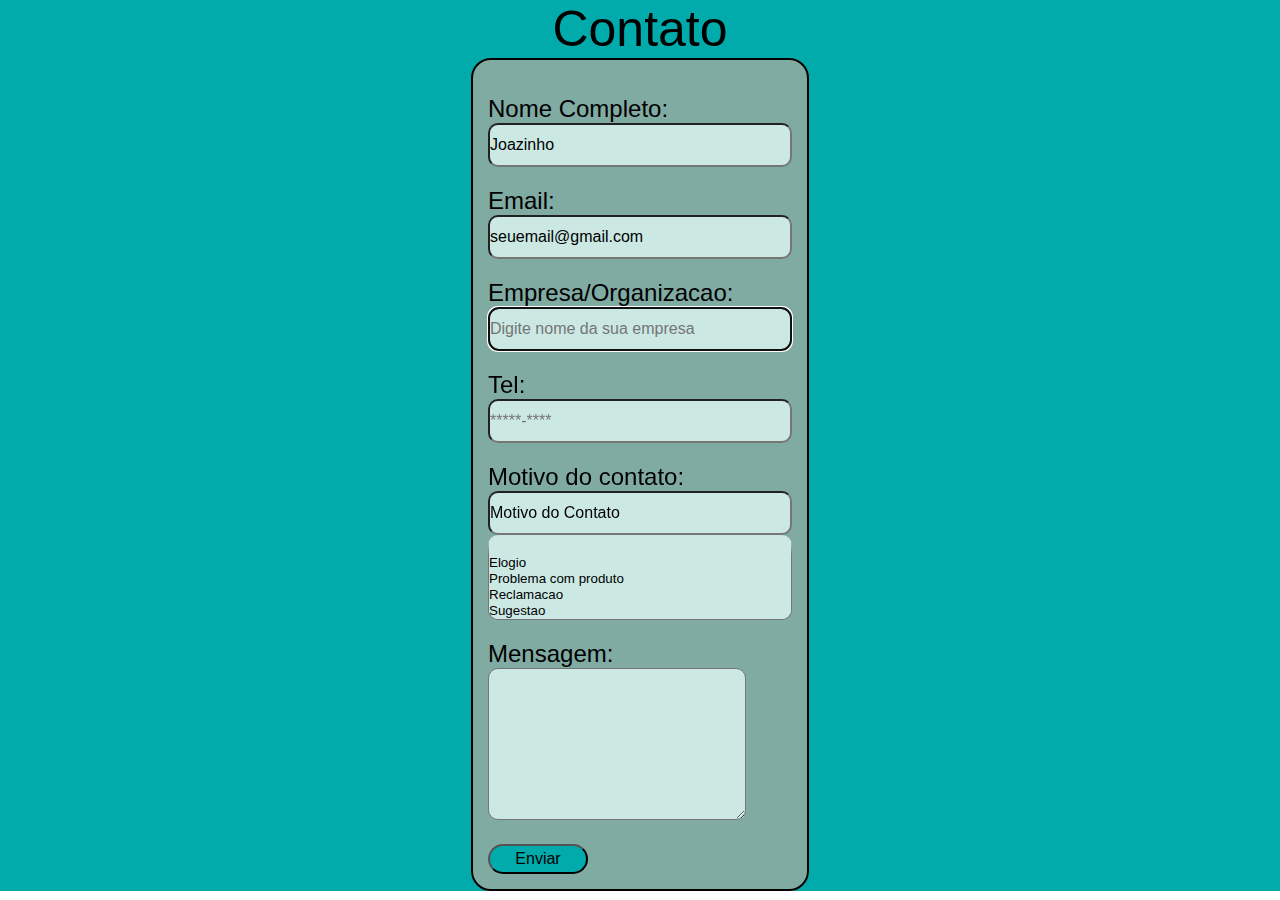
<file: Contato/index.html>
<!DOCTYPE html>
<html lang="en">
  <head>
    <meta charset="UTF-8" />
    <meta name="viewport" content="width=device-width, initial-scale=1.0" />

    <!-- Aqui é estilo das paginas-->
    <link rel="stylesheet" type="text/css" href="../assets/style.css" />

    <title>Document</title>
  </head>
  <body>
    <header></header>
    <main>
      <h1>Contato</h1>
      <form action="" method="POST">
        <!-- Fieldeset usado para fazer uma caixa em volta,nao usei o legend e sim um h1 centralizado a cima do fieldset-->
        <fieldset>
          <label for="idNome" class="espacoForms">Nome Completo:</label>

          <input
            type="text"
            id="idNome"
            name="nmNome"
            value="Joazinho"
            placeholder="Digite seu nome aqui"
            minlength="3"
            maxlength="140"
            autocomplete="on"
            required
          />
          <label for="idEmail" class="espacoForms">Email:</label>
          <input
            type="email"
            id="idEmail"
            name="nmEmail"
            value="seuemail@gmail.com"
            placeholder="Digite seu email"
            required
          />

          <label for="idEmpresa" class="espacoForms"
            >Empresa/Organizacao:</label
          >
          <input
            type="text"
            id="idEmpresa"
            name="nmEmpresa"
            value=""
            placeholder="Digite nome da sua empresa"
            autofocus
          />
          <br />

          <label for="idTel" class="espacoForms">Tel:</label>
          <input
            type="tel"
            id="idTel"
            name="nmTel"
            value=""
            placeholder="*****-****"
            minlength="8"
            maxlength="10"
            pattern="^\([1-9]{2}\)[0-9]{4}\-[0-9]{4}$"
            autocomplete="off"

          />

          <label for="idMotivo" class="espacoForms">Motivo do contato:</label>
          <input
            type="text"
            id="idMotivo"
            name="nmMotivo"
            value="Motivo do Contato"
            placeholder=""
            readonly
          />
          <select name="IdSelctMotivo" class="espacoForms" multiple>
            <option value="elogio">Elogio</option>
            <option value="problema">Problema com produto</option>
            <option value="reclamacao">Reclamacao</option>
            <option value="sugestao">Sugestao</option>
            <option value="outro">Outro</option>

          </select>

          <label for="idMsg" class="espacoForms">Mensagem:</label>
          <textarea name="nmMsg" id="idMsg" cols="30" rows="10"required></textarea>

          <button type="submit">Enviar</button>
        </fieldset>
      </form>
    </main>
    <footer></footer>
  </body>
</html>
</file>
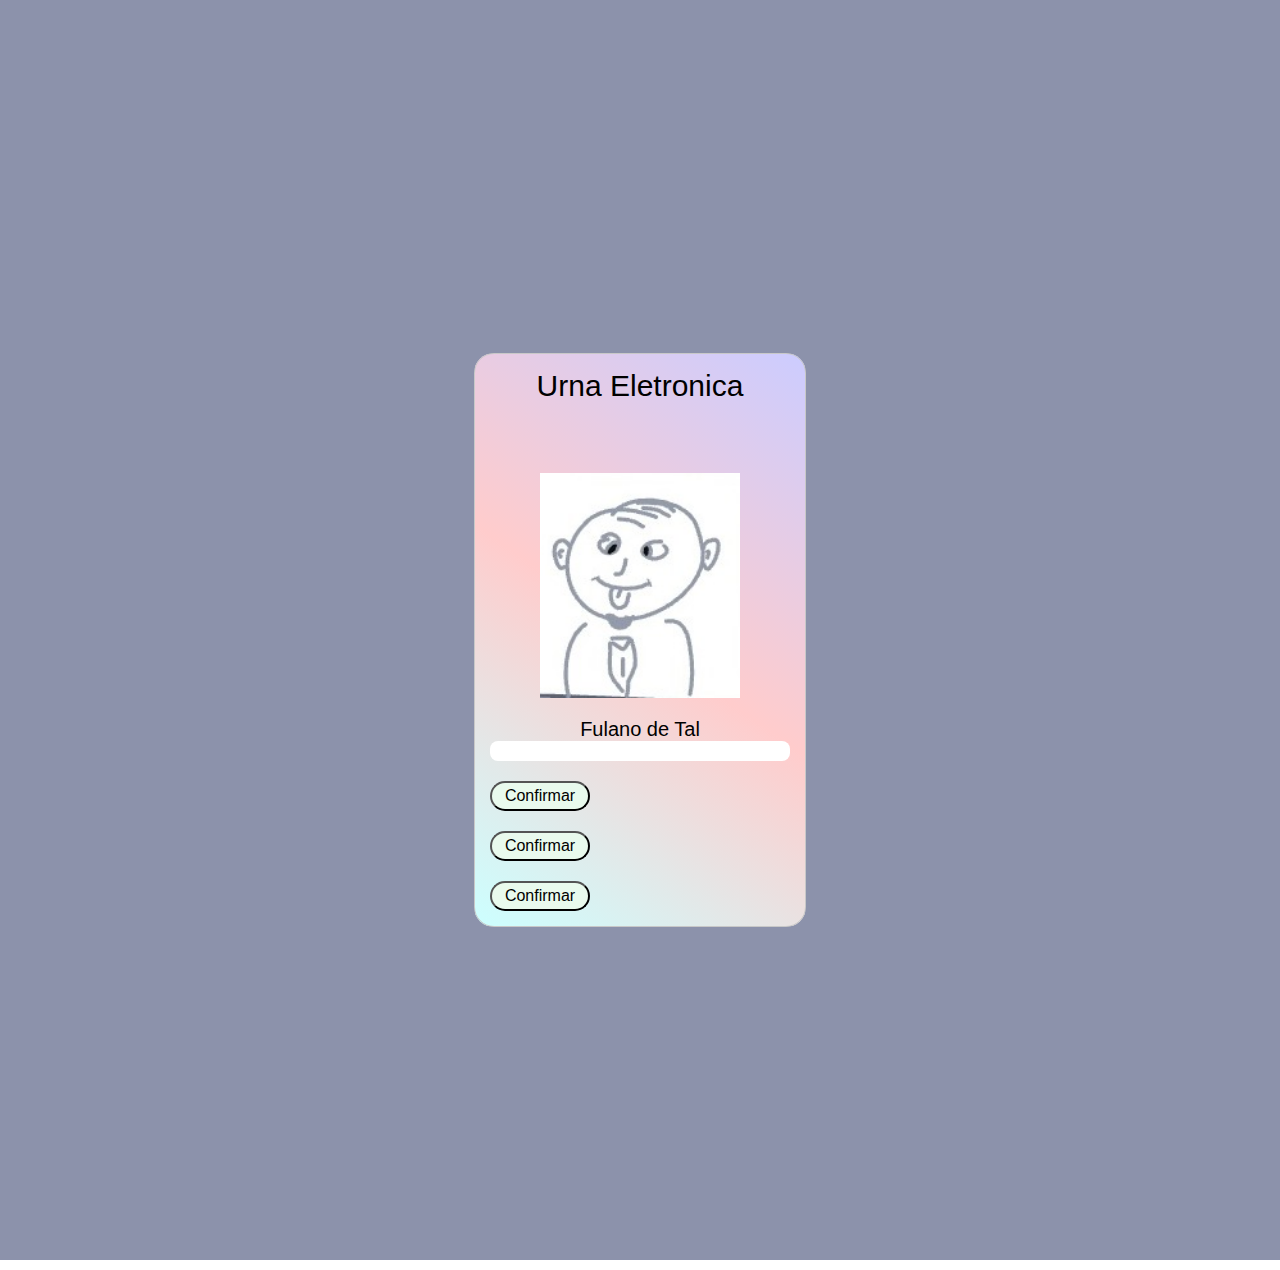
<file: UrnaEletronica/index.html>
<!DOCTYPE html>
<html lang="en">
<head>
  <meta charset="UTF-8">
  <meta name="viewport" content="width=device-width, initial-scale=1.0">
  <link rel="stylesheet" type="text/css" href="../assets/CSS/style.css">
  <title>Document</title>
</head>
<body>
  <header></header>
  <main>
    <form action="">
      <fieldset>
        <h1>Urna Eletronica</h1>
        <img src="../assets/Img/Candidato.jpeg" alt="Imagem do Candidato">
        <h2>Fulano de Tal</h2>
        <input type="text" name="nmNCandidato" minlength="1" maxlength="2">

        <div id="idButtonCandidato">
          <button class="butCandidato">Confirmar</button>

          <button class="butCandidato">Confirmar</button>

          <button class="butCandidato">Confirmar</button>

        </div>

      </fieldset>
    </form>
  </main>
  <footer></footer>

</body>
</html>
</file>
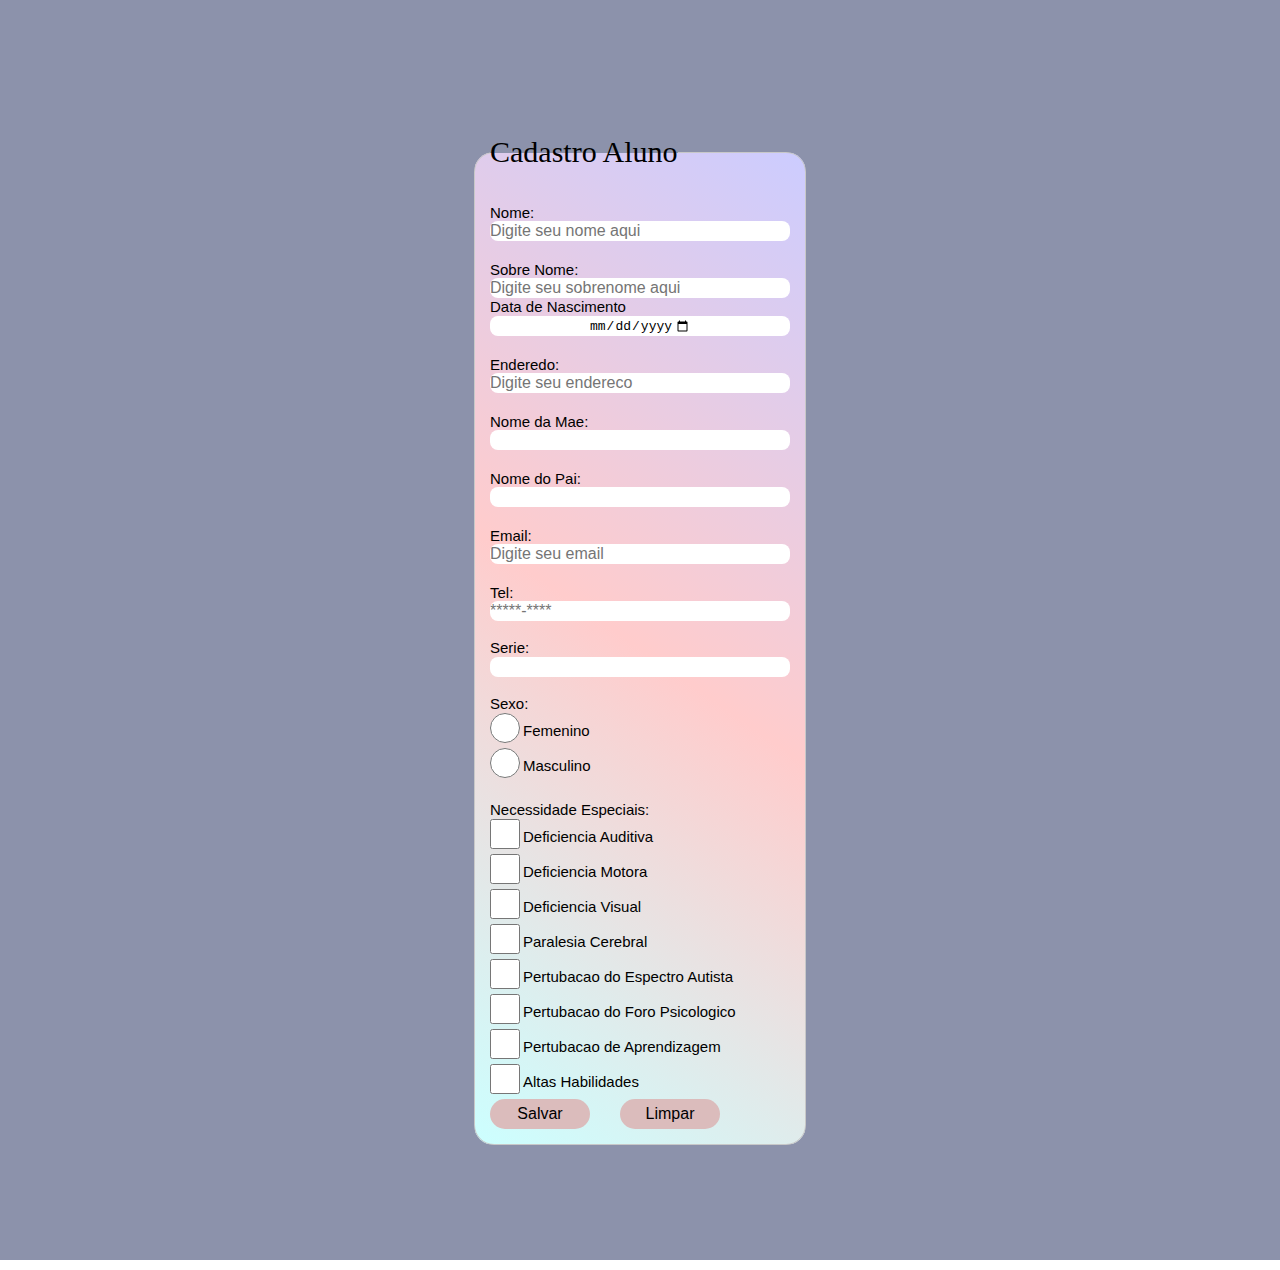
<file: CadastroAluno/cadastroAluno.html>
<!DOCTYPE html>
<html lang="en">
  <head>
    <meta charset="UTF-8" />
    <meta name="viewport" content="width=device-width, initial-scale=1.0" />
    <link rel="stylesheet" type="text/css" href="../assets/CSS/style.css" />
    <title>Cadastro</title>
  </head>
  <body>
    <header></header>
    <main>

      <form action="">
        <fieldset>
          <legend>Cadastro Aluno</legend>
          <label for="idNome" class="espacoForms">Nome: </label>
          <input
            type="text"
            id="idNome"
            name="nmNome"
            value=""
            placeholder="Digite seu nome aqui"
            minlength="3"
            maxlength="140"
            autocomplete="on"
            required
          />

          <label for="idSobreNome" class="espacoForms">Sobre Nome:</label>
          <input
            type="text"
            id="idSobreNome"
            name="nmSobreNome"
            value=""
            placeholder="Digite seu sobrenome aqui"
            minlength="3"
            maxlength="140"
            autocomplete="on"
            required
          />

          <label for="idDatas">Data de Nascimento</label>

          <input type="date" min="2000-01-01" max="2017-12-31" id="idDatas" />

          <label for="idEndereco" class="espacoForms">Enderedo:</label>
          <input
            type="text"
            id="idEndereco"
            name="nmEndereco"
            value=""
            placeholder="Digite seu endereco"
            required
          />
          <label for="idNomeMae" class="espacoForms">Nome da Mae:</label>
          <input
            type="text"
            id="idNomeMae"
            name="nmNomeMae"
            value=""
            placeholder=""
            minlength="3"
            maxlength="140"
            autocomplete="on"
            required
          />

          <label for="idNomePai" class="espacoForms">Nome do Pai:</label>
          <input
            type="text"
            id="idNomePai"
            name="nmNomePai"
            value=""
            placeholder=""
            minlength="3"
            maxlength="140"
            autocomplete="on"
            required
          />

          <label for="idEmail" class="espacoForms">Email:</label>
          <input
            type="email"
            id="idEmail"
            name="nmEmail"
            value=""
            inputmode="email"
            placeholder="Digite seu email"
            required
          />

          <label for="idTel" class="espacoForms">Tel:</label>
          <input
            type="tel"
            id="idTel"
            name="nmTel"
            value=""
            placeholder="*****-****"
            minlength="8"
            maxlength="10"
            pattern="^\([1-9]{2}\)[0-9]{4}\-[0-9]{4}$"
            autocomplete="off"
          />

          <br>

          <label for="idSerie">Serie:</label>
          <input type="number" name="nmSerie" id="idSerie" min="1" max="9" />

          <br>

          <label for="idSexo">Sexo:</label>



          <div class="divSel">
            <input
              type="radio"
              name="nmGenero"
              id="idFemenino"
              class="flagSel"
            />

            <label for="idFemenino">Femenino</label>
          </div>

          <div class="divSel">
            <input
              type="radio"
              name="nmGenero"
              id="idMasculino"
              class="flagSel"
            />
            <label for="idMasculino">Masculino</label>
          </div>

          <br>


          <label>Necessidade Especiais:</label>
          <br>

          <div class="divSel">
            <input type="checkbox" class="flagSel" /><label for="idAuditiva">Deficiencia Auditiva</label>
          </div>
          <div class="divSel">
            <input type="checkbox" class="flagSel" /><label for="idMotora">Deficiencia Motora</label>
          </div>
          <div class="divSel">
            <input type="checkbox" class="flagSel" /><label for="idVisual">Deficiencia Visual</label>
          </div>
          <div class="divSel">
            <input type="checkbox" class="flagSel" /><label for="idCerebral">Paralesia Cerebral</label>
          </div>
          <div class="divSel">
            <input type="checkbox" class="flagSel" /><label for="idAutista">Pertubacao do Espectro Autista</label>
          </div>
          <div class="divSel">
            <input type="checkbox" class="flagSel" /><label for="idPsicologico">Pertubacao do Foro Psicologico</label>
          </div>
          <div class="divSel">
            <input type="checkbox" class="flagSel" /><label for="idAprendizagem">Pertubacao de Aprendizagem</label>
          </div>
          <div class="divSel">
            <input type="checkbox" class="flagSel" /><label for="idHabilidade">Altas Habilidades</label>
          </div>

          <!--Aqui eu tive duvida do type que eu uso,eu usei o button por pesquisar e acreditar que é semantico na sua forma-->
          <div id="idButtonCadastroAluno" class="divButtonForm">
            <button type="button" value="salvaCadAluno" class="buttonForm">Salvar</button>
            <button type="reset" value="resetCadAluno" class="buttonForm">Limpar</button>
          </div>
        </fieldset>
      </form>
    </main>
    <footer></footer>
  </body>
</html>
</file>
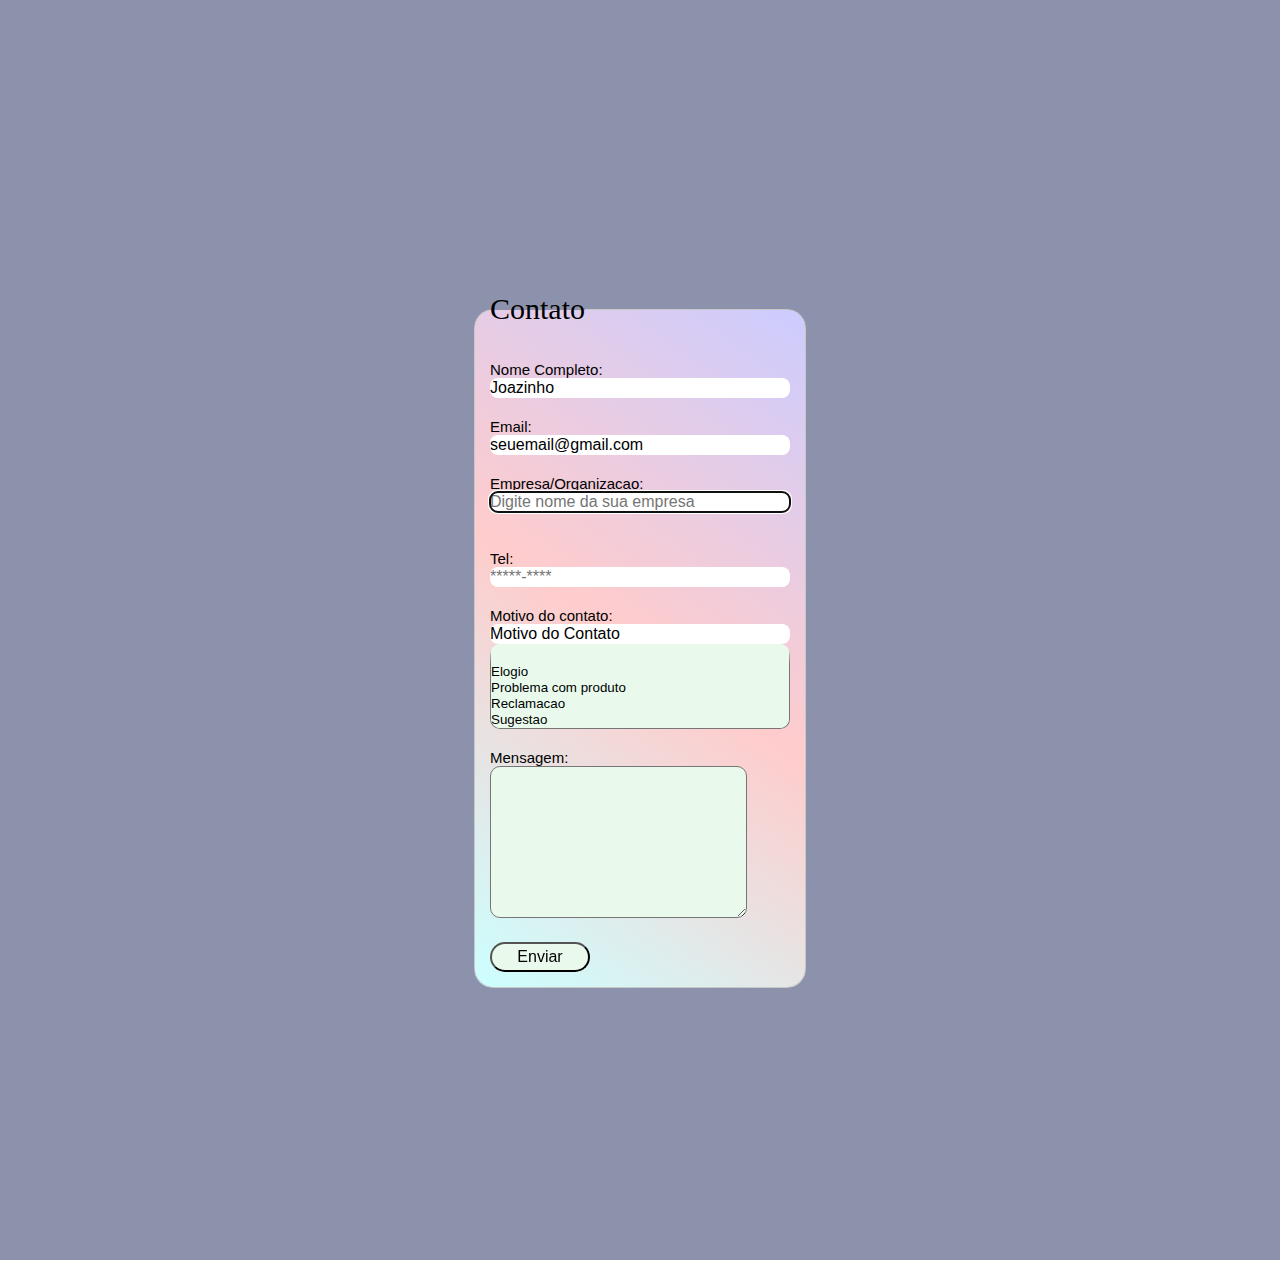
<file: Contato/contato.html>
<!DOCTYPE html>
<html lang="en">
  <head>
    <meta charset="UTF-8" />
    <meta name="viewport" content="width=device-width, initial-scale=1.0" />

    <!-- Aqui é estilo das paginas-->
    <link rel="stylesheet" type="text/css" href="../assets/CSS/style.css" />

    <title>Contato</title>
  </head>
  <body>
    <header></header>
    <main>

      <form action="" method="POST">

        <!-- Fieldeset usado para fazer uma caixa em volta,nao usei o legend e sim um h1 centralizado a cima do fieldset-->
        <fieldset>
          <legend>Contato</legend>
          <label for="idNome" class="espacoForms">Nome Completo:</label>

          <input
            type="text"
            id="idNome"
            name="nmNome"
            value="Joazinho"
            placeholder="Digite seu nome aqui"
            minlength="3"
            maxlength="140"
            autocomplete="on"
            required
          />
          <label for="idEmail" class="espacoForms">Email:</label>
          <input
            type="email"
            id="idEmail"
            name="nmEmail"
            value="seuemail@gmail.com"
            inputmode="email"
            placeholder="Digite seu email"
            required
          />

          <label for="idEmpresa" class="espacoForms"
            >Empresa/Organizacao:</label
          >
          <input
            type="text"
            id="idEmpresa"
            name="nmEmpresa"
            value=""
            placeholder="Digite nome da sua empresa"
            autofocus
          />
          <br />

          <label for="idTel" class="espacoForms">Tel:</label>
          <input
            type="tel"
            id="idTel"
            name="nmTel"
            value=""
            placeholder="*****-****"
            minlength="8"
            maxlength="10"
            pattern="^\([1-9]{2}\)[0-9]{4}\-[0-9]{4}$"
            autocomplete="off"
          />

          <label for="idMotivo" class="espacoForms">Motivo do contato:</label>
          <input
            type="text"
            id="idMotivo"
            name="nmMotivo"
            value="Motivo do Contato"
            placeholder=""
            readonly
          />
          <select name="IdSelctMotivo" class="espacoForms" multiple>
            <option value="elogio">Elogio</option>
            <option value="problema">Problema com produto</option>
            <option value="reclamacao">Reclamacao</option>
            <option value="sugestao">Sugestao</option>
            <option value="outro">Outro</option>
          </select>

          <label for="idMsg" class="espacoForms">Mensagem:</label>
          <textarea
            name="nmMsg"
            id="idMsg"
            cols="30"
            rows="10"
            required
          ></textarea>

          <button type="submit">Enviar</button>
        </fieldset>
      </form>
    </main>
    <footer></footer>
  </body>
</html>
</file>
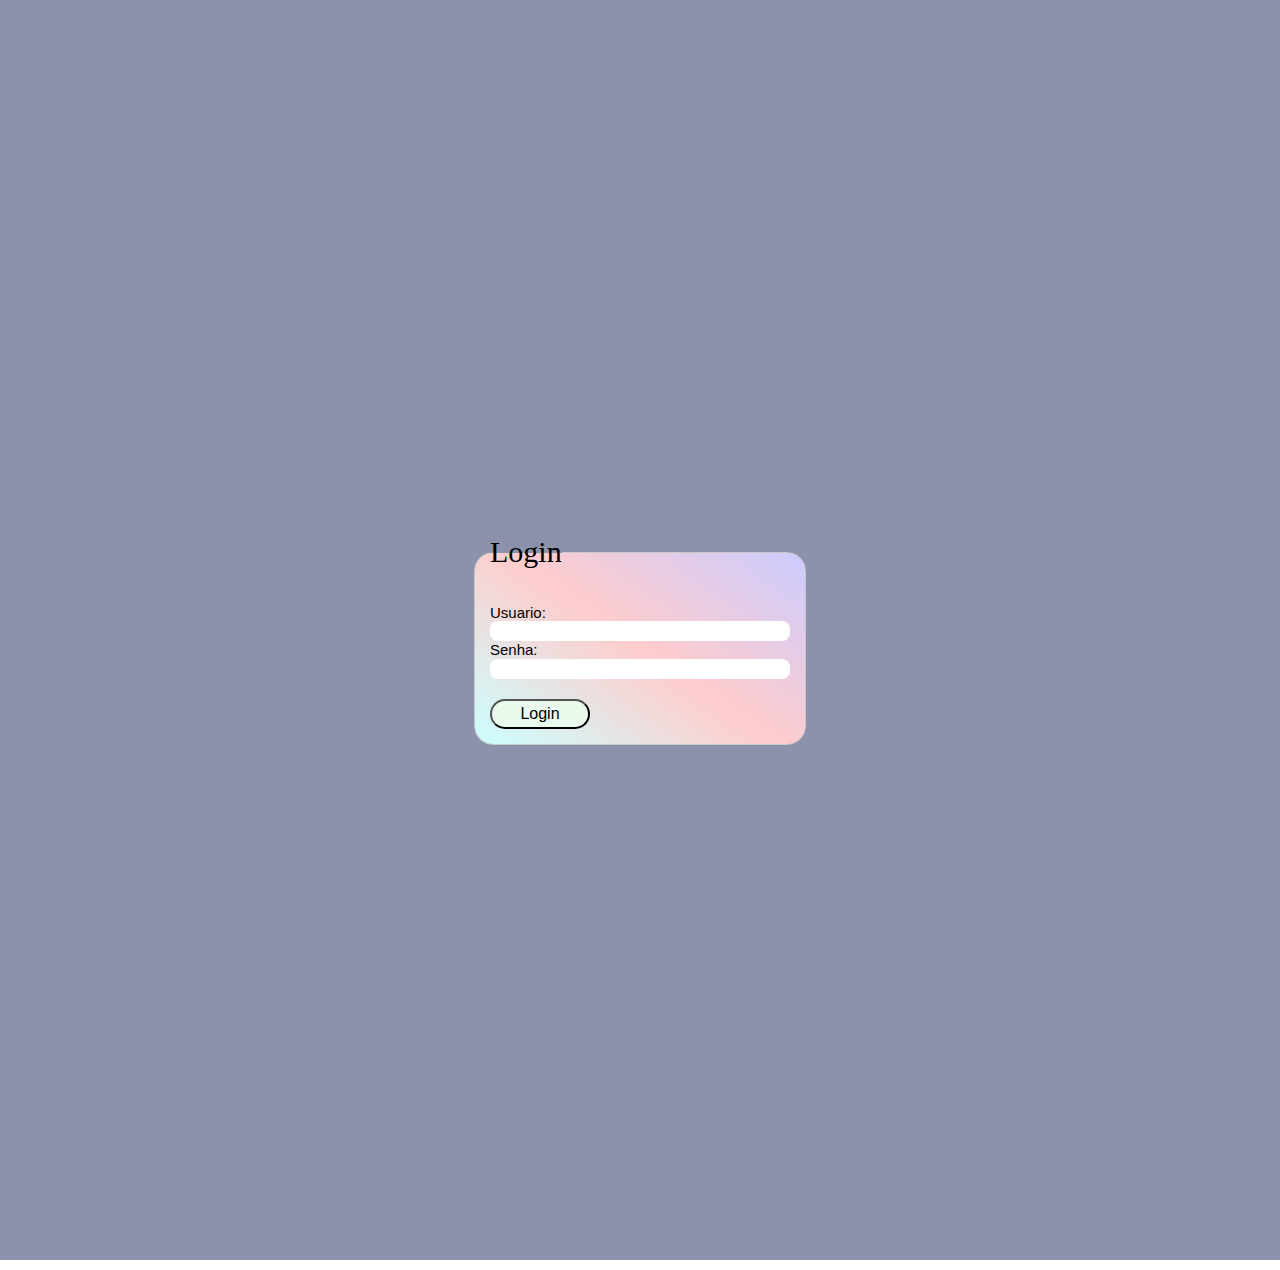
<file: TelaLogin/telaLogin.html>
<!DOCTYPE html>
<html lang="en">
  <head>
    <meta charset="UTF-8" />
    <meta name="viewport" content="width=device-width, initial-scale=1.0" />
    <link rel="stylesheet" type="text/css" href="../assets/CSS/style.css" />
    <title>Login</title>
  </head>
  <body>
    <header></header>
    <main>
      <form action="">
        <fieldset>
          <legend>Login</legend>
          <label for="idUser" class="espacoForms">Usuario:</label>

          <input
            type="text"
            id="idUser"
            name="nmUser"
            minlength="3"
            maxlength="140"
            required
          />

          <label for="idSenha">Senha:</label>
          <input type="password" name="nmSenha" id="idSenha" required />
          <button>Login</button>
        </fieldset>
      </form>
    </main>
    <footer></footer>
  </body>
</html>
</file>
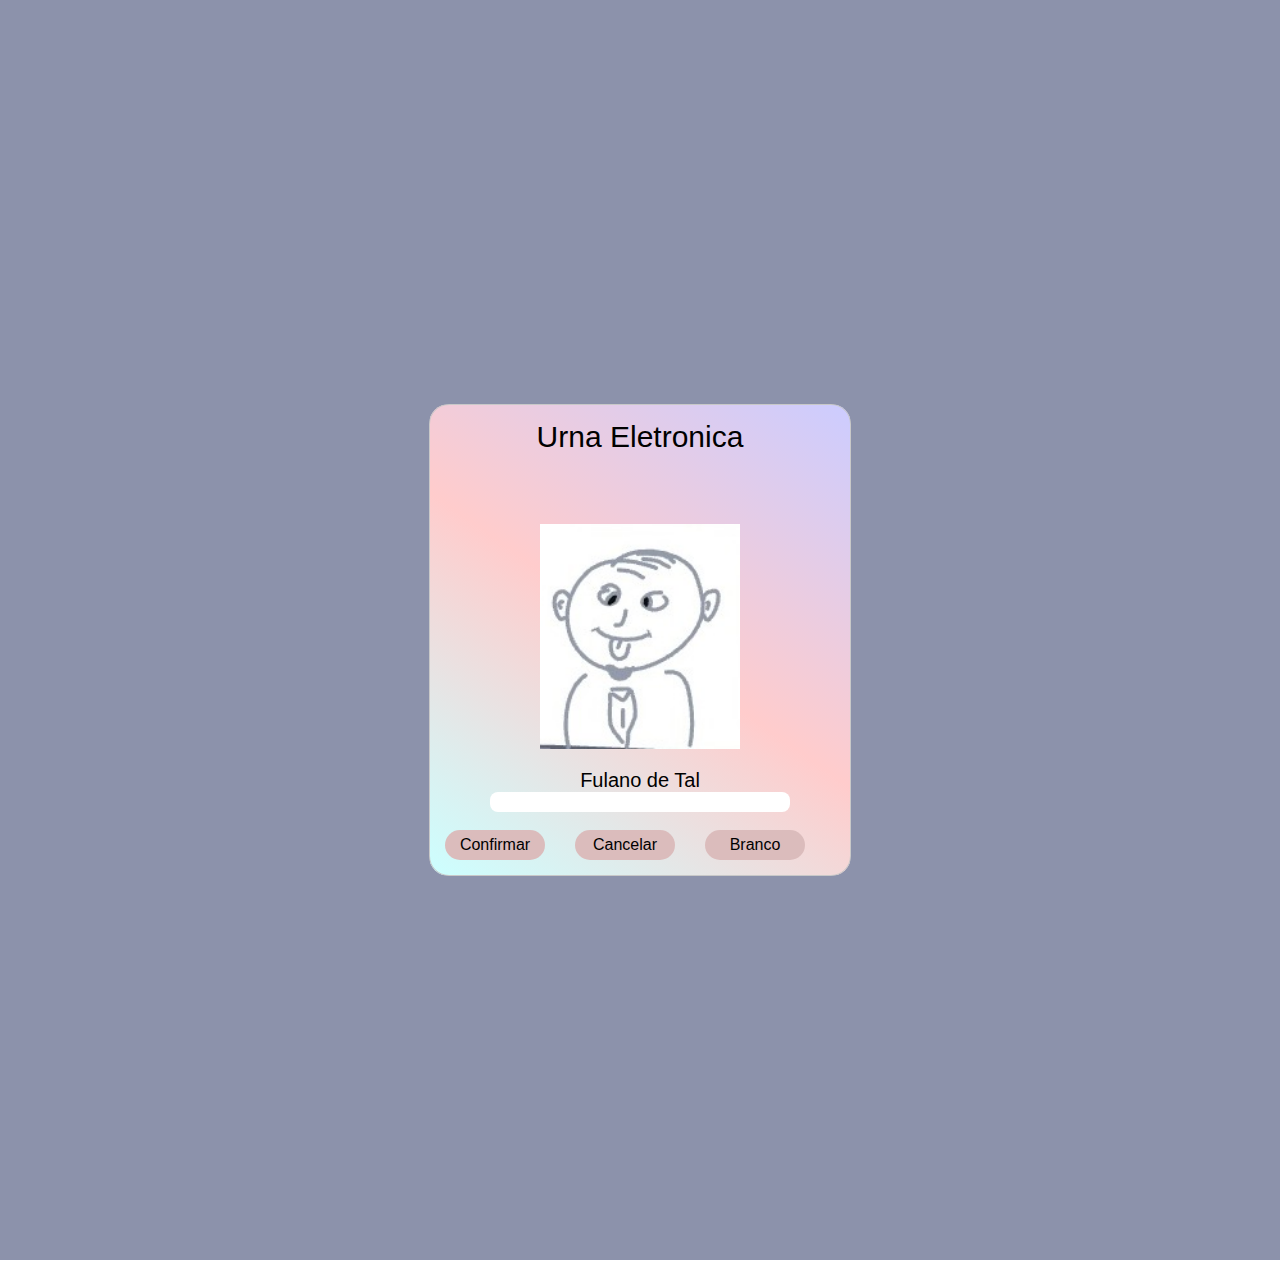
<file: UrnaEletronica/urnaEletronica.html>
<!DOCTYPE html>
<html lang="en">
<head>
  <meta charset="UTF-8">
  <meta name="viewport" content="width=device-width, initial-scale=1.0">
  <link rel="stylesheet" type="text/css" href="../assets/CSS/style.css">
  <title>Document</title>
</head>
<body>
  <header></header>
  <main>
    <form action="">
      <fieldset>
        <h1>Urna Eletronica</h1>
        <img src="../assets/Img/Candidato.jpeg" alt="Imagem do Candidato">
        <h2>Fulano de Tal</h2>
        <input type="text" name="nmNCandidato" minlength="1" maxlength="2">
        <br>

        <div id="idButtonCandidato" class="divButtonForm">
          <button  type="submit" class="buttonForm">Confirmar</button>

          <button type="reset" class="buttonForm">Cancelar</button>

          <button  type="button" class="buttonForm">Branco</button>

        </div>

      </fieldset>
    </form>
  </main>
  <footer></footer>

</body>
</html>
</file>
<file: assets/style.css>
/*
html5doctor.com Reset Stylesheet
v1.6.1
Last Updated: 2010-09-17
Author: Richard Clark - http://richclarkdesign.com
Twitter: @rich_clark
*/

* {
  margin: 0;
  padding: 0;
}

header,
html,
body,
div,
span,
object,
iframe,
h1,
h2,
h3,
h4,
h5,
h6,
p,
blockquote,
pre,
abbr,
address,
cite,
code,
del,
dfn,
em,
img,
ins,
kbd,
q,
samp,
small,
strong,
sub,
sup,
var,
b,
i,
dl,
dt,
dd,
ol,
ul,
li,
fieldset,
form,
label,
legend,
table,
caption,
tbody,
tfoot,
thead,
tr,
th,
td,
article,
aside,
canvas,
details,
figcaption,
figure,
footer,
header,
hgroup,
menu,
nav,
section,
summary,
time,
mark,
audio,
video {
  margin: 0;
  padding: 0;
  border: 0;
  outline: 0;
  font-size: 100%;
  font: inherit;
  font-family:Verdana, Geneva, Tahoma, sans-serif;
  vertical-align: baseline;
  background: transparent;
}

article,
aside,
details,
figcaption,
figure,
footer,
header,
hgroup,
menu,
nav,
section {
  display: block;
}

nav ul {
  list-style: none;
}

blockquote,
q {
  quotes: none;
}

blockquote:before,
blockquote:after,
q:before,
q:after {
  content: "";
  content: none;
}

a {
  margin: 0;
  padding: 0;
  font-size: 100%;
  vertical-align: baseline;
  background: transparent;
}

/* Fim do reset */
main {
  background-color: rgb(1, 171, 171);
}
h1 {
  display: flex;
  justify-content: center;
  font-size: 50px;
}

form {
  display: grid;
  justify-items: center;
  align-items: center;
}

fieldset {
  display: block;
  justify-content: center;
  background-color: rgb(128, 171, 163);
  border: 2px solid black;
  border-radius: 20px;
  padding: 15px;
}
legend {
  font-size: 40px;
}


.espacoForms {
  display: block;
  border-top: 20px solid transparent;
}

label {
  font-size: 1.5rem;
}
input {

  width: 300px;
  height: 40px;
  font-size: 100%;
  background-color: rgb(203, 232, 227);
  border-radius: 10px;
}

select{
  width: 100%;
  background-color: rgb(203, 232, 227);
  border-radius: 10px;
}

textarea {
  background-color: rgb(203, 232, 227);
  border-radius: 10px;
}




button{
  background-color:  rgb(1, 171, 171);
  border-radius: 30px;
  margin-top: 20px;
  display: block;
  width: 100px;
  height: 30px;
  font-size: 1rem;
}
</file>
<file: assets/CSS/style.css>
/*
html5doctor.com Reset Stylesheet
v1.6.1
Last Updated: 2010-09-17
Author: Richard Clark - http://richclarkdesign.com
Twitter: @rich_clark
*/

* {
  margin: 0;
  padding: 0;
}

header,
html,
body,
div,
span,
object,
iframe,
h1,
h2,
h3,
h4,
h5,
h6,
p,
blockquote,
pre,
abbr,
address,
cite,
code,
del,
dfn,
em,
img,
ins,
kbd,
q,
samp,
small,
strong,
sub,
sup,
var,
b,
i,
dl,
dt,
dd,
ol,
ul,
li,
fieldset,
form,
label,
legend,
table,
caption,
tbody,
tfoot,
thead,
tr,
th,
td,
article,
aside,
canvas,
details,
figcaption,
figure,
footer,
header,
hgroup,
menu,
nav,
section,
summary,
time,
mark,
audio,
video {
  margin: 0;
  padding: 0;
  border: 0;
  outline: 0;
  font-size: 100%;
  font: inherit;
  font-family: Verdana, Geneva, Tahoma, sans-serif;
  vertical-align: baseline;
  background: transparent;
}

article,
aside,
details,
figcaption,
figure,
footer,
header,
hgroup,
menu,
nav,
section {
  display: block;
}

nav ul {
  list-style: none;
}

blockquote,
q {
  quotes: none;
}

blockquote:before,
blockquote:after,
q:before,
q:after {
  content: "";
  content: none;
}

a {
  margin: 0;
  padding: 0;
  font-size: 100%;
  vertical-align: baseline;
  background: transparent;
}

/* Fim do reset */

main {
  background-color: #8c92ab;
  width: 100%;
  height: 140vh;
  display: flex;
  justify-content: center;
  align-items: center;

}

form {
  height: 100%;
  margin-top: 20px;
  display: flex;
  flex-direction: column;
  justify-content: center;
  align-items: center;
}
fieldset {
  display: block;
  justify-content: center;
  background: linear-gradient(35deg, #ccffff, #ffcccc, rgb(204, 204, 255));
  border: 1px solid rgb(200, 200, 200);
  border-radius: 20px;
  padding: 15px;
}

h1 {
  display: flex;
  justify-content: center;
  font-size: 30px;
}
h2 {
  padding-top: 20px;
  display: flex;
  justify-content: center;
  font-size: 20px;
}

img {
  display: block;
  margin: 0 auto;
  text-align: center;
  margin-top: 70px;
  width: 200px;
}

legend {
  font-family:cursive;
  font-size: 30px;
  color: rgb(0, 0, 0);
}

.espacoForms {
  display: block;
  border-top: 20px solid transparent;
}

label {
  font-size: 15px;
}
input {
  border: 0;
  margin: 0 auto;
  display: flex;
  justify-content: center;
  align-items: center;
  width: 300px;
  height: 20px;
  font-size: 100%;
  background-color: #ffffff;
  border-radius: 8px;
}

select {
  width: 100%;
  background-color: #e9faed;
  border-radius: 10px;
}

textarea {
  background-color: #e9faed;
  border-radius: 10px;
}

button {
  background-color: #e9faed;
  border-radius: 30px;
  margin-top: 20px;
  display: block;
  width: 100px;
  height: 30px;
  font-size: 1rem;
}

.divButtonForm {
  display: flex;
  text-align: center;
}

.buttonForm {
  background-color: #dbbcbc;
  border: 1px;
  margin: 0 30px 0 0;
}

.divSel {
  display: flex;
  align-items: center;
  text-align: center;
}
.flagSel {
  background-color: #8ef33b;
  margin: 0px 3px 5px 0px;
  padding: 0;
  height: 30px;
  width: 30px;
}
</file>
